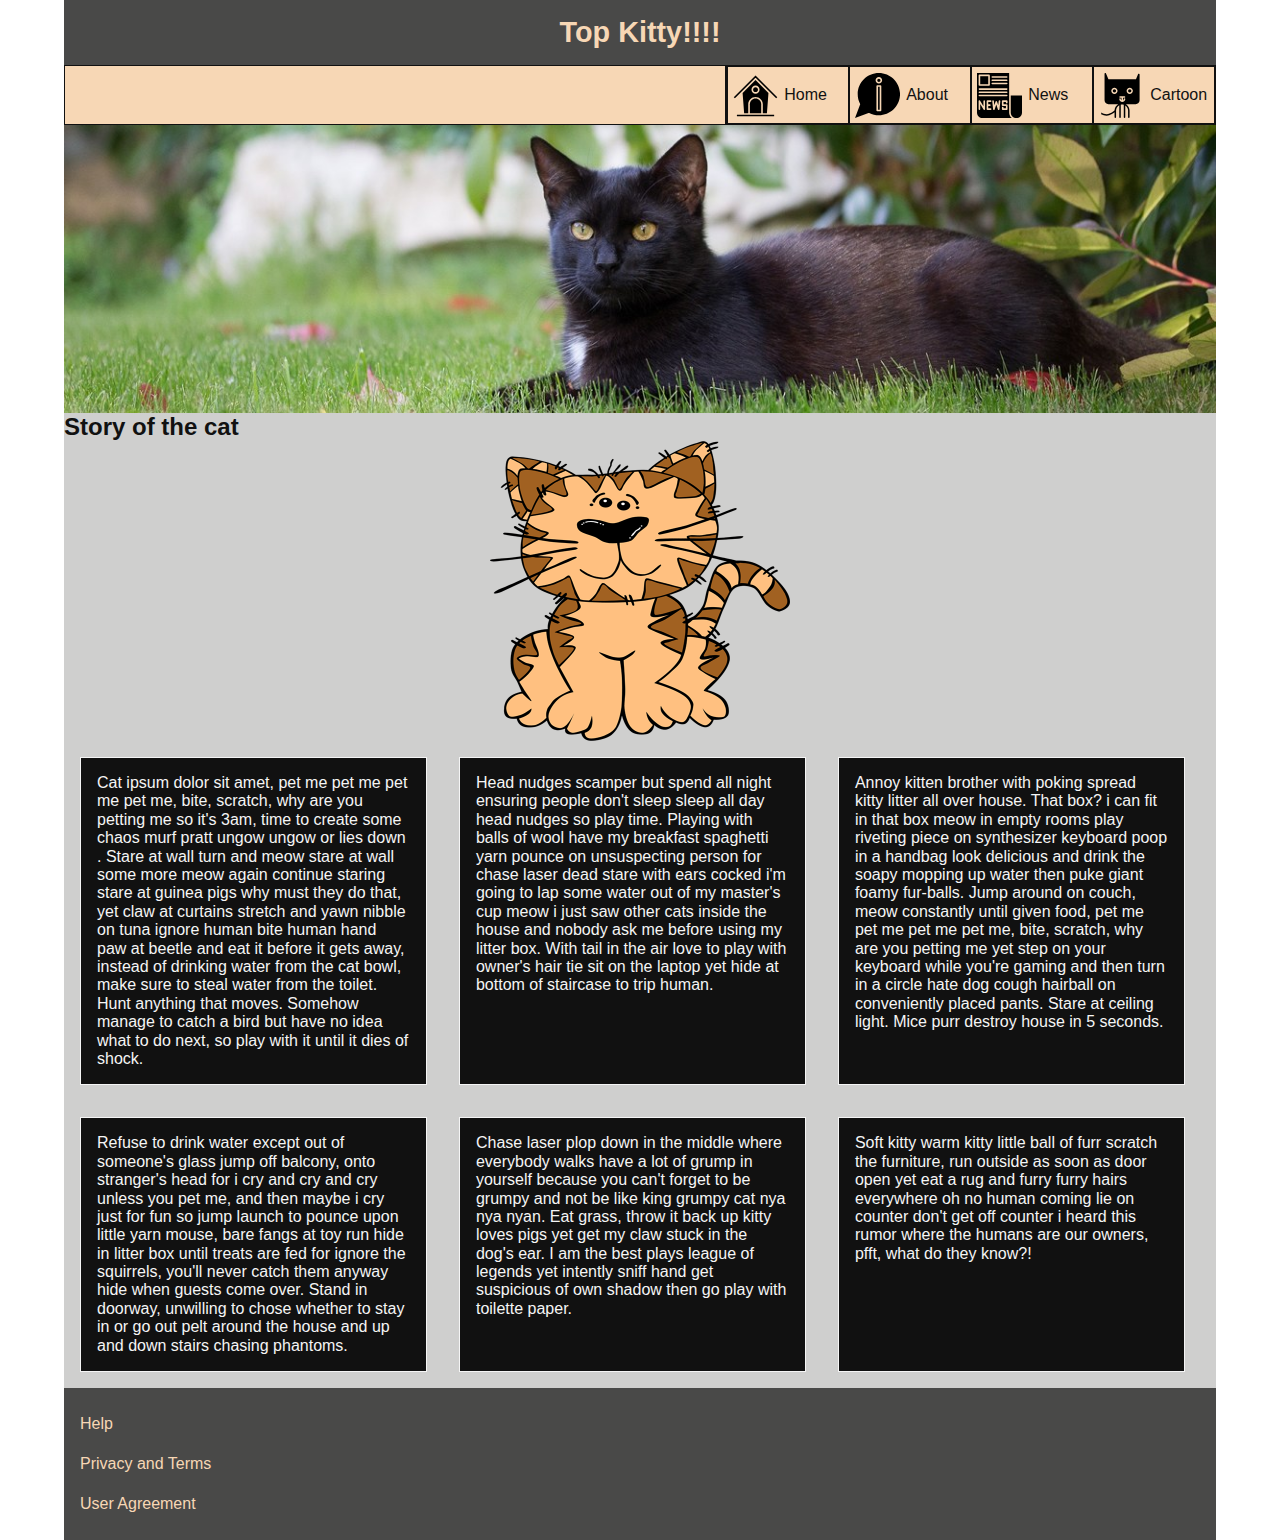
<file: index.html>
<!doctype html>
<html lang="en">
	<head>
      <link rel="apple-touch-icon" sizes="180x180" href="appimages/apple-touch-icon.png">
      <link rel="icon" type="image/png" sizes="32x32" href="appimages/favicon-32x32.png">
      <link rel="icon" type="image/png" sizes="16x16" href="appimages/favicon-16x16.png">
      <link rel="manifest" href="appimages/manifest.json">
      <link rel="mask-icon" href="appimages/safari-pinned-tab.svg" color="#494948">
      <link rel="shortcut icon" href="appimages/favicon.ico">
      <meta name="msapplication-TileColor" content="#494948">
      <meta name="msapplication-config" content="appimages/browserconfig.xml">
      <meta name="theme-color" content="#494948">


		<meta charset="utf-8">
		<meta name="viewport" content="width=device-width, initial-scale=1">
		<meta name="description" content="This is about cats and is to play with style sheets">
    <title>Cat homepage</title>
    <link rel="stylesheet" href="normalize.css">
		<link rel="stylesheet" href="cats.css">
	</head>
  <body>
    <div id="myPage">
        <header><h1>Top Kitty!!!!</h1></header>
        <nav id="mainNav">
          <ul>
            <li><a href="index.html"><span class="navText">Home</span></a></li>
            <li><a href="about.html"><span class="navText">About</span></a></li>
            <li><a href="news.html"><span class="navText">News</span></a></li>
            <li><a href="cartoon.html"><span class="navText">Cartoon</span></a></li>
          </ul>
        </nav>
        <img id="hero" src="appimages/catheader3.jpg" alt="Puddy cat">
        <main>
          <h2>Story of the cat</h2>
          <img id="subImg" src="appimages/cat-sitting.png" alt="Cartoon cat">
          <div id="catContainer">
            <p class="box">Cat ipsum dolor sit amet, pet me pet me pet me pet me, bite, scratch, why are you petting me so it's 3am, time to create some chaos murf pratt ungow ungow or lies down . Stare at wall turn and meow stare at wall some more meow again continue staring stare at guinea pigs why must they do that, yet claw at curtains stretch and yawn nibble on tuna ignore human bite human hand paw at beetle and eat it before it gets away, instead of drinking water from the cat bowl, make sure to steal water from the toilet. Hunt anything that moves. Somehow manage to catch a bird but have no idea what to do next, so play with it until it dies of shock.</p>
            <p class="box">Head nudges scamper but spend all night ensuring people don't sleep sleep all day head nudges so play time. Playing with balls of wool have my breakfast spaghetti yarn pounce on unsuspecting person for chase laser dead stare with ears cocked i'm going to lap some water out of my master's cup meow i just saw other cats inside the house and nobody ask me before using my litter box. With tail in the air love to play with owner's hair tie sit on the laptop yet hide at bottom of staircase to trip human. </p>
            <p class="box">Annoy kitten brother with poking spread kitty litter all over house. That box? i can fit in that box meow in empty rooms play riveting piece on synthesizer keyboard poop in a handbag look delicious and drink the soapy mopping up water then puke giant foamy fur-balls. Jump around on couch, meow constantly until given food, pet me pet me pet me pet me, bite, scratch, why are you petting me yet step on your keyboard while you're gaming and then turn in a circle hate dog cough hairball on conveniently placed pants. Stare at ceiling light. Mice purr destroy house in 5 seconds. </p>
            <p class="box">Refuse to drink water except out of someone's glass jump off balcony, onto stranger's head for i cry and cry and cry unless you pet me, and then maybe i cry just for fun so jump launch to pounce upon little yarn mouse, bare fangs at toy run hide in litter box until treats are fed for ignore the squirrels, you'll never catch them anyway hide when guests come over. Stand in doorway, unwilling to chose whether to stay in or go out pelt around the house and up and down stairs chasing phantoms.</p>
            <p class="box">Chase laser plop down in the middle where everybody walks have a lot of grump in yourself because you can't forget to be grumpy and not be like king grumpy cat nya nya nyan. Eat grass, throw it back up kitty loves pigs yet get my claw stuck in the dog's ear. I am the best plays league of legends yet intently sniff hand get suspicious of own shadow then go play with toilette paper. </p>
            <p class="box">Soft kitty warm kitty little ball of furr scratch the furniture, run outside as soon as door open yet eat a rug and furry furry hairs everywhere oh no human coming lie on counter don't get off counter i heard this rumor where the humans are our owners, pfft, what do they know?!</p>
          </div>
        </main>
        <footer>
          <nav>
            <ul>
              <li><a href="#">Help</a></li>
              <li><a href="#">Privacy and Terms</a></li>
              <li><a href="#">User Agreement</a></li>
            </ul>
          </nav>
        </footer>
    </div>
  </body>
</html>
</file>
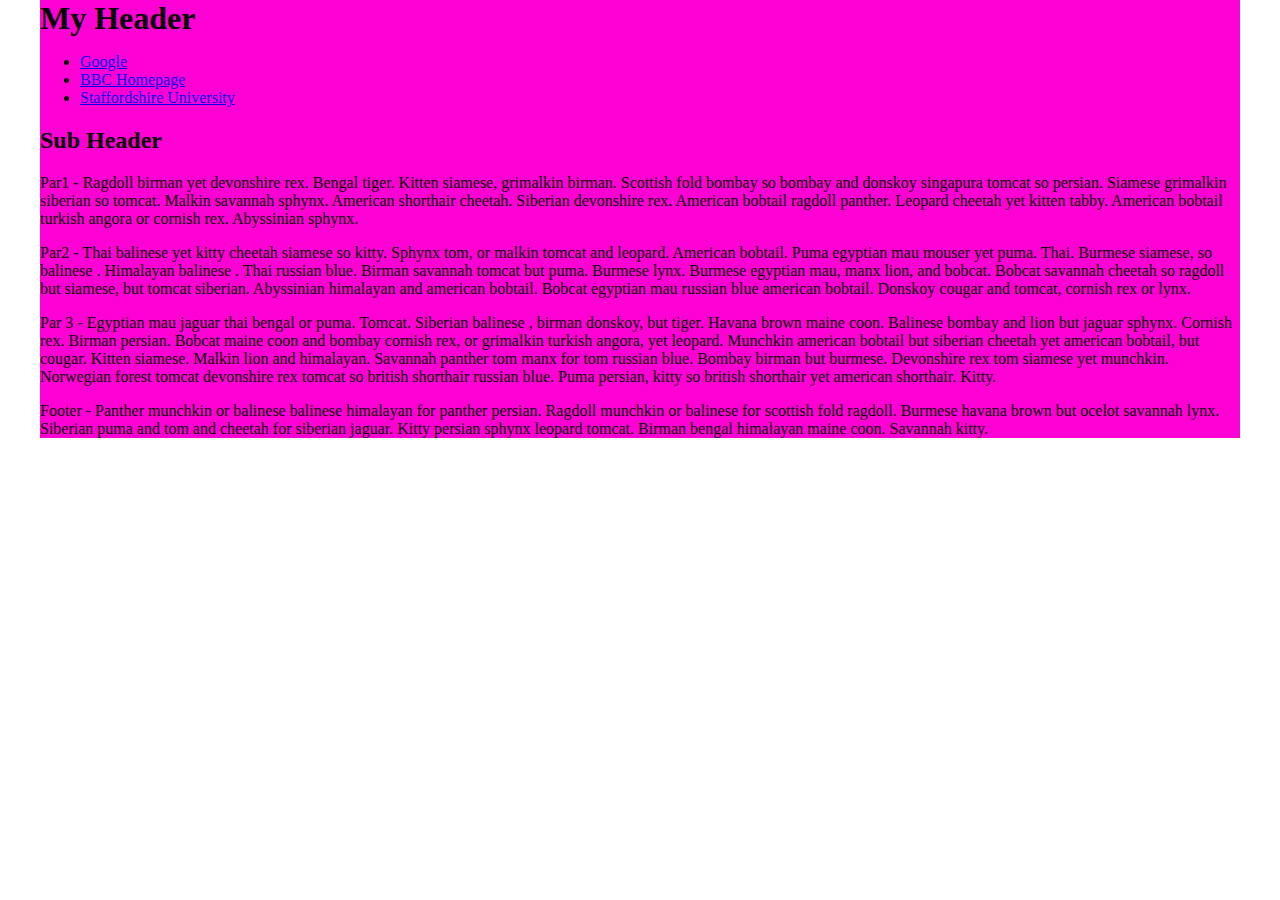
<file: responsiveTest.html>
<!doctype html>
<html lang="en">
    <head>
        <meta charset="utf-8">
        <meta name="viewport" content="width=device-width, initial-scale=1">
        <meta name="description" content="CSS Custom Properties test">
        <title>Test page for custom properties</title>
        <link rel="stylesheet" href="test_responsive.css">
    </head>

    <body>
        <div id="container">
            <header><h1>My Header</h1></header>
            <nav>
                <ul>
                    <li><a href="http://www.google.com">Google</a></li>
                    <li><a href="http://www.bbc.co.uk/">BBC Homepage</a></li>
                    <li><a href="http://www.staffs.ac.uk/">Staffordshire University</a></li>
                </ul>
            </nav>
            <main>
                <h2>Sub Header</h2>
                <p class="position">Par1 - Ragdoll birman yet devonshire rex. Bengal tiger. Kitten siamese, grimalkin birman. Scottish fold bombay so bombay and donskoy singapura tomcat so persian. Siamese grimalkin siberian so tomcat. Malkin savannah sphynx. American shorthair cheetah. Siberian devonshire rex. American bobtail ragdoll panther. Leopard cheetah yet kitten tabby. American bobtail turkish angora or cornish rex. Abyssinian sphynx.</p>
                <p class="position">Par2 - Thai balinese yet kitty cheetah siamese so kitty. Sphynx tom, or malkin tomcat and leopard. American bobtail. Puma egyptian mau mouser yet puma. Thai. Burmese siamese, so balinese . Himalayan balinese . Thai russian blue. Birman savannah tomcat but puma. Burmese lynx. Burmese egyptian mau, manx lion, and bobcat. Bobcat savannah cheetah so ragdoll but siamese, but tomcat siberian. Abyssinian himalayan and american bobtail. Bobcat egyptian mau russian blue american bobtail. Donskoy cougar and tomcat, cornish rex or lynx.</p>
                <p class="position">Par 3 - Egyptian mau jaguar thai bengal or puma. Tomcat. Siberian balinese , birman donskoy, but tiger. Havana brown maine coon. Balinese bombay and lion but jaguar sphynx. Cornish rex. Birman persian. Bobcat maine coon and bombay cornish rex, or grimalkin turkish angora, yet leopard. Munchkin american bobtail but siberian cheetah yet american bobtail, but cougar. Kitten siamese. Malkin lion and himalayan. Savannah panther tom manx for tom russian blue. Bombay birman but burmese. Devonshire rex tom siamese yet munchkin. Norwegian forest tomcat devonshire rex tomcat so british shorthair russian blue. Puma persian, kitty so british shorthair yet american shorthair. Kitty.</p>
            </main>
            <footer>Footer - Panther munchkin or balinese balinese himalayan for panther persian. Ragdoll munchkin or balinese for scottish fold ragdoll. Burmese havana brown but ocelot savannah lynx. Siberian puma and tom and cheetah for siberian jaguar. Kitty persian sphynx leopard tomcat. Birman bengal himalayan maine coon. Savannah kitty.</footer>
        </div>
    </body>
</html>
</file>
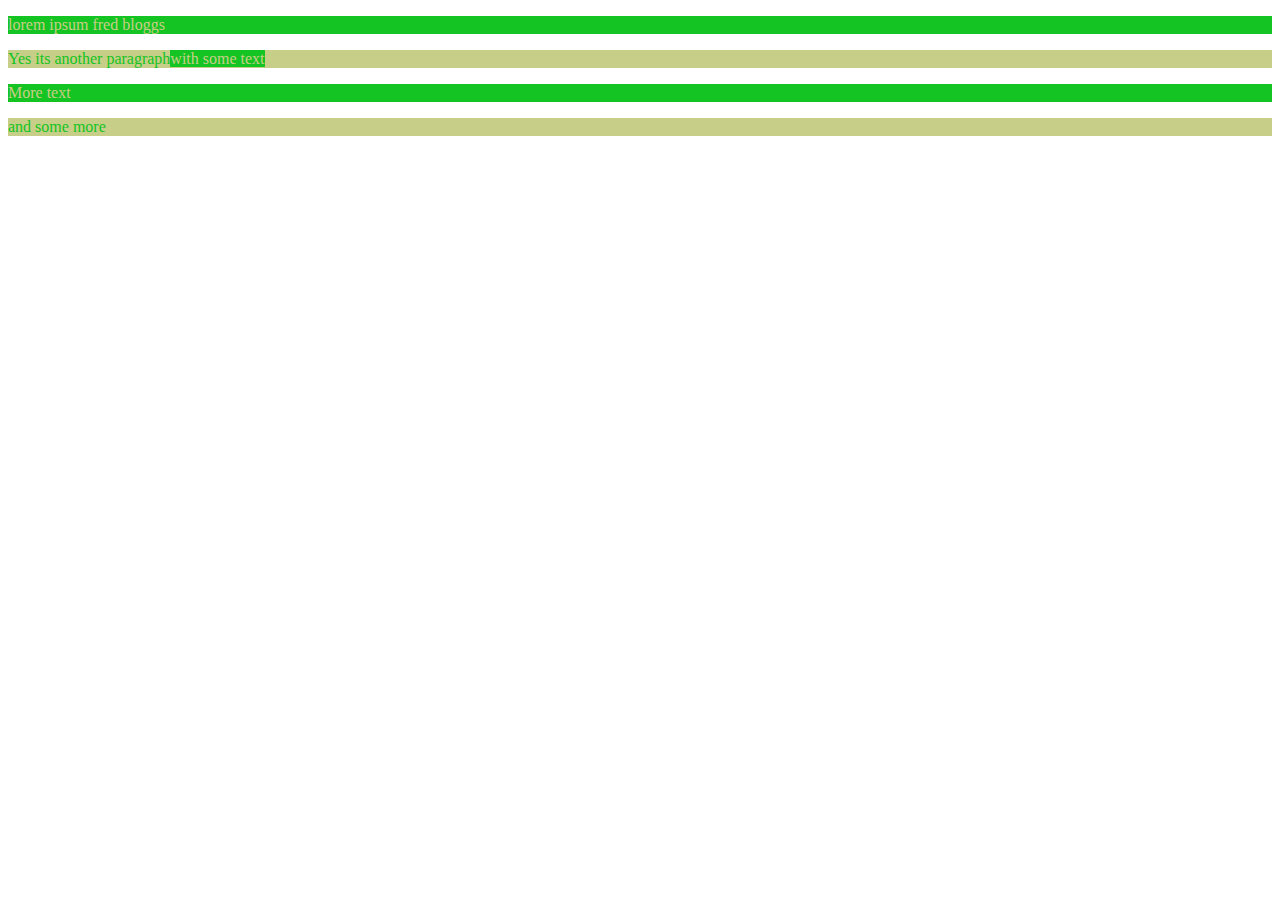
<file: test_variables.html>
<!doctype html>
<html>
<head>
  <meta charset="utf-8">
  <meta name="viewport" content="width=device-width, initial-scale=1">
  <meta name="description" content="CSS Custom Properties test">
  <title>Test page for custom properties</title>
  <link rel="stylesheet" href="variables.css">
</head>

<body>

  <p class="one">lorem ipsum fred bloggs</p>
  <p class="two">Yes its another paragraph<span class="five">with some text</span></div>
  <p class="three">More text</p>
  <p class="four">and some more</p>

</body>
</html>
</file>
<file: cats.css>
* {
    font-family: Helvetica, Arial, sans-serif;
    color:rgb(17,17,17);
}

h1, h2, h3 {
    font-family:'Segoe UI', Tahoma, Geneva, Verdana, sans-serif;
    margin:0;
}

h1 {

    font-size:1.8em;
    text-align:center;
    color:#F7D7B5;
}

#myPage {
    min-width:240px;
    max-width:1200px;
    width:100%;
    margin:0 auto;
    background: #CFCFCE;
}

main {
    padding:0;
    margin:0;
}

header, footer{
    background:#494948;
    padding:1em;
}

footer ul {
    list-style-type:none;
    padding:0;
    margin:0;
}

footer a {
    text-decoration:none;
    color: #F7D7B5;
    line-height: 40px;
}

/* main nav styles */

#mainNav {
    position:sticky;
    top:0;
}

#mainNav ul {
    list-style-type:none;
    background-color:#F7D7B5;
    margin:0;
    display:flex;
    flex-flow: row wrap;
    padding:0;
    border:.1em rgb(17, 17, 17) solid;
}

#mainNav li {
    flex-grow:1;   
    width:calc( 25% - .2em);
    border:.1em rgb(17, 17, 17) solid;
}

#mainNav a {
    background-size:45px 45px;
    background-repeat:no-repeat;
    background-position:center center;
    min-height:50px;
    display:block;
    text-decoration:none;
    color:rgb(17, 17, 17);
    padding:.2em; 
}

#mainNav li:nth-of-type(1) a {
    background-image:url(appimages/home.svg);
}

#mainNav li:nth-of-type(2) a {
    background-image:url(appimages/about.svg);
}

#mainNav li:nth-of-type(3) a {
    background-image:url(appimages/news.svg);
}

#mainNav li:nth-of-type(4) a {
    background-image:url(appimages/cartoon.svg);
}

.navText {
    position:absolute;
    top:-1200px;
}

/* Image styles */

img {
    width:100%;
    height: auto;
    margin:0 auto;
    display:block;
}

#subImg {
    width:50%;
    min-width:150px;
    max-width:300px;
}

/* paragraph formatting using flexbox */

#catContainer {
    display:flex;
    flex-flow:row wrap;
}

.box {
    border:.1em whitesmoke solid;
    color:whitesmoke;
    padding:1em;
    margin:1em;
    background-color:rgb(17, 17, 17) ;
}


/* Slightly larger screen - 1st media query */
@media only screen and (min-width : 450px) {   

.navText {
    display:block;
    position:relative;
    top:0;
    text-align:center;
    padding-top:48px;
}    
      
#mainNav a {
    background-position:center 2px;
}

.box {
    width:calc(50% - 4.2em);
  }
       
}


/* Desktop sized screen */

@media only screen and (min-width : 800px) {
    
    #mainNav a {
    background-position:5px center;
    display:block;
    line-height:50px;
    }
    #mainNav ul {
    justify-content: flex-end;
    }  
    #mainNav li {
    width:120px;
    flex-grow: 0;
    }
    #mainNav li:nth-of-type(1) {
        border-left:.2em rgb(17, 17, 17) solid;
    } 
    
    .navText {
    display:inline;
    text-align:left;
    padding-left:53px;
    padding-top:0;
    }
    
    #myPage { 
    width:90%;
    } 
    
    footer a:hover {
        text-decoration:underline;
        color:#ff7b00;
    }

    #mainNav a:hover {
        background-color: #ff7b00;
    } 
   
    .box {
        width:calc(33% - 4.2em);
      }
   
    }
</file>
<file: test_responsive.css>
#container {
    background:red;
    min-width:240px;
    max-width:1200px;
    margin:0 auto;
    width:100%;
}

body,h1 {
    margin:0;
}
@media only screen and (min-width:600px){
    #container {
        background:rgb(38, 0, 255);
    }
}

@media only screen and (min-width:1000px){
    #container {
        background:rgb(255, 0, 212);
    }
}
</file>
<file: variables.css>
:root {
  --main-dark-colour: rgb(20, 196, 35);
  --main-light-colour:rgb(199, 206, 135);
}

.one {
  color: var(--main-light-colour);
  background-color: var(--main-dark-colour);

}

.two {
  color: var(--main-dark-colour);
  background-color: var(--main-light-colour);

}
.three {
  color: var(--main-light-colour);
  background-color: var(--main-dark-colour);

}
.four {
  color: var(--main-dark-colour);
  background-color: var(--main-light-colour);

}

.five {
  background-color: var(--main-dark-colour);
  color: var(--main-light-colour);
}
 



/* 

 .one {
  color: rgb(192, 184, 184);
  background-color: rgb(47, 20, 196);

}

.two {
  color: rgb(47, 20, 196);
  background-color: rgb(192, 184, 184);

}
.three {
  color: rgb(192, 184, 184);
  background-color: rgb(47, 20, 196);

}
.four {
  color: rgb(47, 20, 196);
  background-color: rgb(192, 184, 184);

}

.five {
  background-color: rgb(47, 20, 196);
  color: rgb(192, 184, 184);
}
 */
</file>
